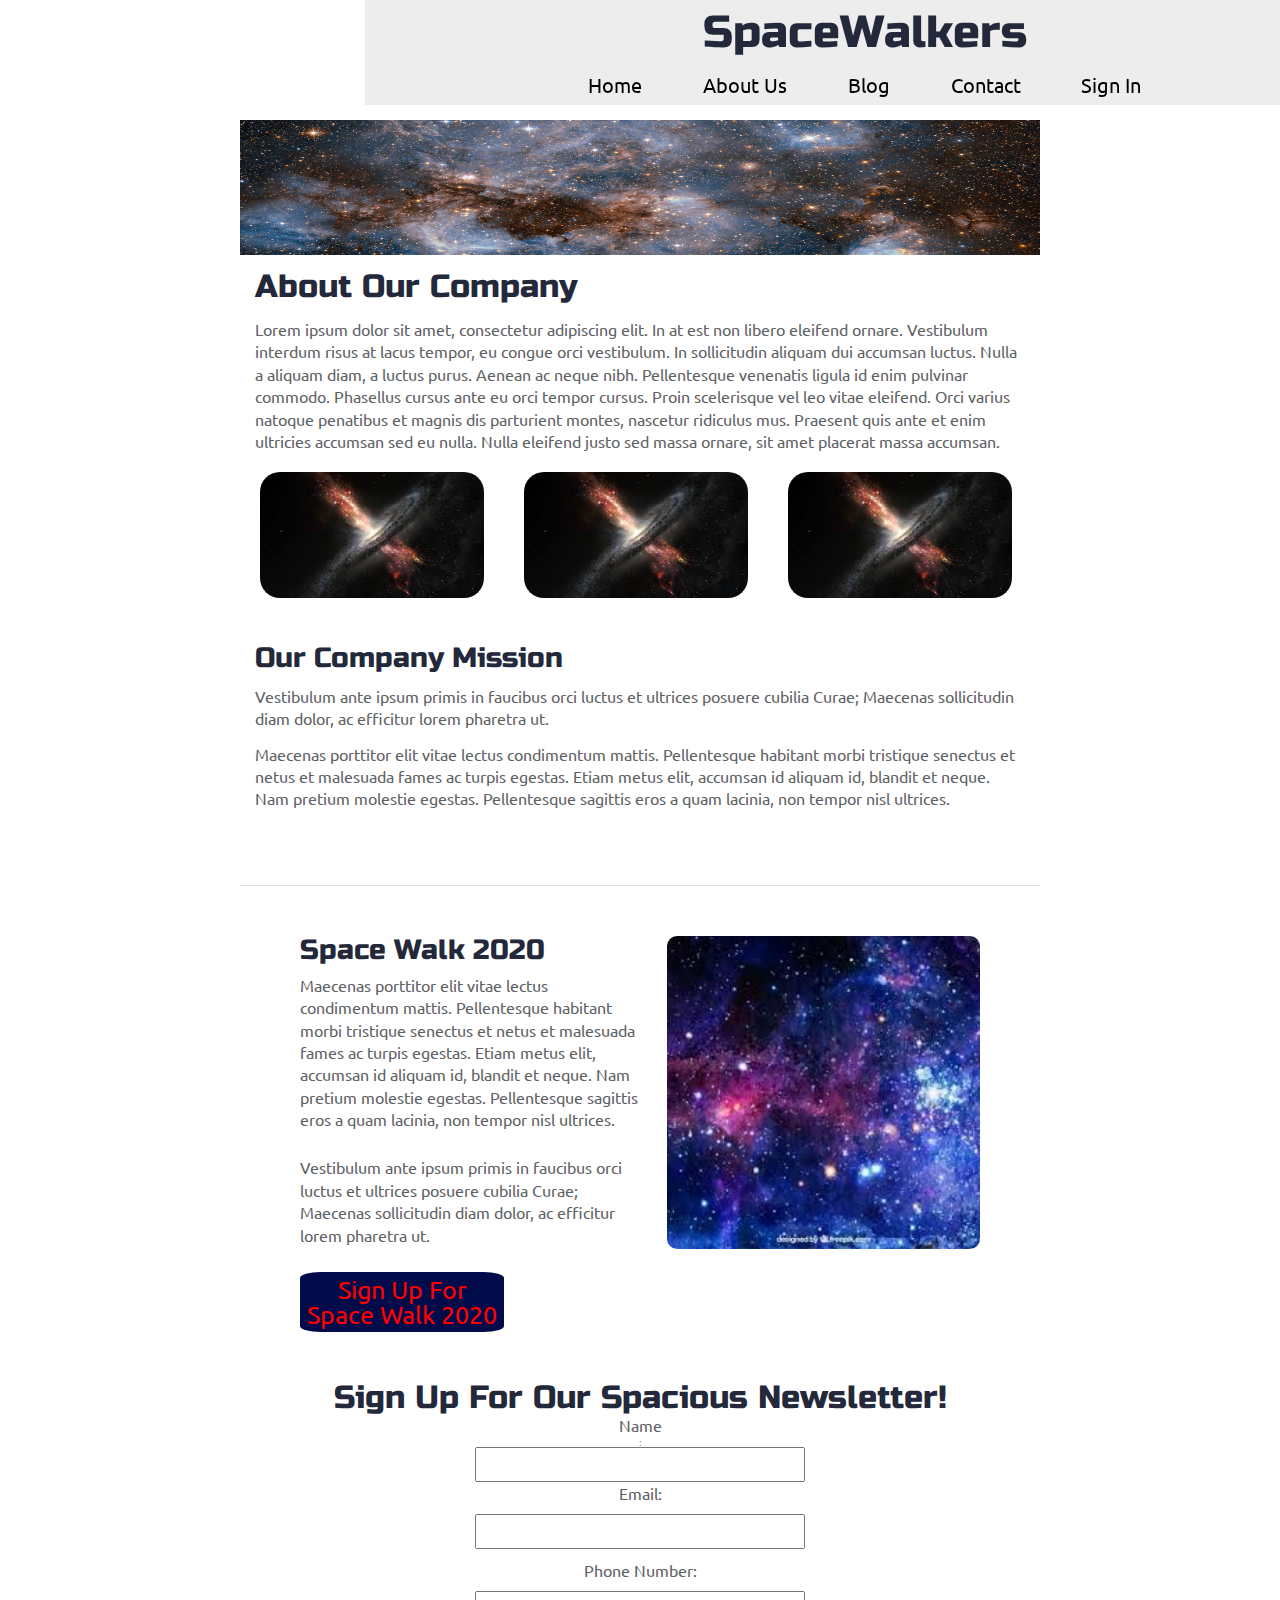
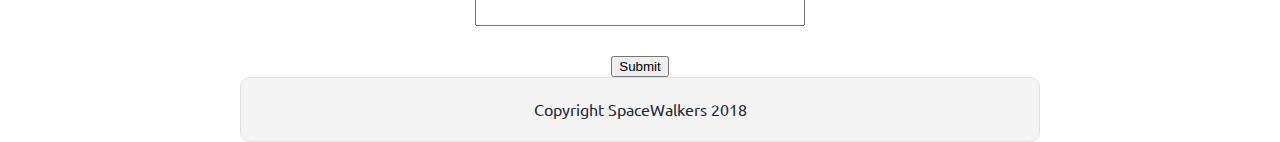
<file: about.html>
<!doctype html>

<html lang="en">
<head>
  <meta charset="utf-8">

  <title>SpaceWalkers</title>
  <meta name="viewport" content="width=device-width, initial-scale=1.0">
  <link href="https://fonts.googleapis.com/css?family=Russo+One|Ubuntu" rel="stylesheet">
  <link href="css/index.css" rel="stylesheet">

  <!--[if lt IE 9]>
    <script src="https://cdnjs.cloudflare.com/ajax/libs/html5shiv/3.7.3/html5shiv.js"></script>
  <![endif]-->
</head>

<body class="about">

 <!-- navigation code here -->
  <nav class="aboutnav">
    <div>
    <h1>
      SpaceWalkers
    </h1>
  </div>
  <div>
  <a href="index.html">Home</a>
  <a href="about.html">About Us</a>
  <a href="#">Blog</a>
  <a href="#">Contact</a>
  <a href="#">Sign In</a>
</div>

  </nav>
  <div class="container home">
    

    <header class="intro">
       <!-- image code here -->
       <img src="img\header galaxy.jpg" class="about-image" alt="about galaxy Image">

      <h2>About Our Company</h2>
    
      <p>Lorem ipsum dolor sit amet, consectetur adipiscing elit. In at est non libero eleifend ornare. Vestibulum interdum risus at lacus tempor, eu congue orci vestibulum. In sollicitudin aliquam dui accumsan luctus. Nulla a aliquam diam, a luctus purus. Aenean ac neque nibh. Pellentesque venenatis ligula id enim pulvinar commodo. Phasellus cursus ante eu orci tempor cursus. Proin scelerisque vel leo vitae eleifend. Orci varius natoque penatibus et magnis dis parturient montes, nascetur ridiculus mus. Praesent quis ante et enim ultricies accumsan sed eu nulla. Nulla eleifend justo sed massa ornare, sit amet placerat massa accumsan.</p>
    </header>

    <section class="space-images">
        <img src="img\Galaxy image 2.jfif" class="blast" alt="Neutron Star">
        <img src="img\Galaxy image 2.jfif" class="sky" alt="SNeutron Star">
        <img src="img\Galaxy image 2.jfif" class="launch" alt="Neutron Star">
    </section>
   
    <section class="visit-planets">
     
      <h3>Our Company Mission</h3>
    
      <p>Vestibulum ante ipsum primis in faucibus orci luctus et ultrices posuere cubilia Curae; Maecenas sollicitudin diam dolor, ac efficitur lorem pharetra ut. </p>
    
      <p>Maecenas porttitor elit vitae lectus condimentum mattis. Pellentesque habitant morbi tristique senectus et netus et malesuada fames ac turpis egestas. Etiam metus elit, accumsan id aliquam id, blandit et neque. Nam pretium molestie egestas. Pellentesque sagittis eros a quam lacinia, non tempor nisl ultrices.</p>
    </section>
    
    <section class="walk">
      <div class="walk-text">
        <h3>Space Walk 2020</h3>

        <p>Maecenas porttitor elit vitae lectus condimentum mattis. Pellentesque habitant morbi tristique senectus et netus et malesuada fames ac turpis egestas. Etiam metus elit, accumsan id aliquam id, blandit et neque. Nam pretium molestie egestas. Pellentesque sagittis eros a quam lacinia, non tempor nisl ultrices.</p>
      
        <p>Vestibulum ante ipsum primis in faucibus orci luctus et ultrices posuere cubilia Curae; Maecenas sollicitudin diam dolor, ac efficitur lorem pharetra ut.</p>
      
        <div class="aboutbtn">
          Sign Up For Space Walk 2020
        </div>
      </div>
      
      <div class="walk-img">
          <img src="img\Galxy image 3.jfif" alt="galaxy">
      </div>

    </section>
    <div class="form">
      <form>
        <h2>Sign Up For Our Spacious Newsletter!</h2>
        <p>Name</p>:<br>
        <input class="formfont" type="text" name="Name" value="">
        <br>
        <p>Email:</p><br>
        <input class="formfont" type="text" name="Email" value="">
        <br><br>
        <p>Phone Number:</p><br>
        <input class="formfont" type="text" name="Email" value="">
        <br><br>
        
        
      
        <br><br>
        <input type="submit" value="Submit">
        
      </form> 

    <footer>
      <p>Copyright SpaceWalkers 2018</p>
    </footer>

  </div>
</body>
</html>
</file>
<file: css/index.css>
.center {
  max-width: 1000px;
  width: 100%;
  margin: 0 auto;
}
/* http://meyerweb.com/eric/tools/css/reset/ 
   v2.0 | 20110126
   License: none (public domain)
*/
html,
body,
div,
span,
applet,
object,
iframe,
h1,
h2,
h3,
h4,
h5,
h6,
p,
blockquote,
pre,
a,
abbr,
acronym,
address,
big,
cite,
code,
del,
dfn,
em,
img,
ins,
kbd,
q,
s,
samp,
small,
strike,
strong,
sub,
sup,
tt,
var,
b,
u,
i,
center,
dl,
dt,
dd,
ol,
ul,
li,
fieldset,
form,
label,
legend,
table,
caption,
tbody,
tfoot,
thead,
tr,
th,
td,
article,
aside,
canvas,
details,
embed,
figure,
figcaption,
footer,
header,
hgroup,
menu,
nav,
output,
ruby,
section,
summary,
time,
mark,
audio,
video {
  margin: 0;
  padding: 0;
  border: 0;
  font-size: 100%;
  font: inherit;
  vertical-align: baseline;
}
/* HTML5 display-role reset for older browsers */
article,
aside,
details,
figcaption,
figure,
footer,
header,
hgroup,
menu,
nav,
section {
  display: block;
}
body {
  line-height: 1;
}
ol,
ul {
  list-style: none;
}
blockquote,
q {
  quotes: none;
}
blockquote:before,
blockquote:after,
q:before,
q:after {
  content: '';
  content: none;
}
table {
  border-collapse: collapse;
  border-spacing: 0;
}
* {
  box-sizing: border-box;
}
html {
  font-size: 62.5%;
}
html,
body {
  font-family: 'Ubuntu', sans-serif;
  color: #5E6164;
}
h1,
h2,
h3,
h4,
h5 {
  font-family: 'Russo One', sans-serif;
  color: #23293B;
}
h2 {
  font-size: 3.2rem;
}
h3 {
  font-size: 2.8rem;
}
p {
  font-size: 1.6rem;
  line-height: 1.4;
}
.container {
  max-width: 800px;
  width: 100%;
  margin: 0 auto;
}
nav {
  background-color: rgba(211, 211, 211, 0.4);
  display: flex;
  flex-direction: column;
  text-align: center;
  max-width: 1000px;
  width: 100%;
  margin: 0 auto;
}
nav div {
  padding: 1%;
}
nav h1 {
  font-size: 4.5rem;
}
nav a {
  font-size: 2rem;
  padding: 3%;
  text-decoration: none;
  color: black;
}
footer {
  color: #22283B;
  background: #f4f4f4;
  padding: 20px 0;
  border: 1px double #e0e0e0;
  border-radius: 10px;
  display: flex;
  justify-content: center;
  align-items: center;
}
.home .intro .header-image {
  border-radius: 2%;
}
.home .intro h2 {
  padding: 15px;
}
.home .intro p {
  padding: 0 15px;
}
.home .space-images {
  display: flex;
  flex-wrap: wrap;
  width: 100%;
}
@media ( max-width: 500px ) {
  .home .space-images .blast {
    width: 100%;
  }
  .home .space-images .sky {
    display: none;
  }
  .home .space-images .launch {
    display: none;
  }
}
.home .space-images img {
  width: 28%;
  margin: 20px 2.5%;
  border-radius: 20px;
  height: 100%;
}
.home .visit-planets {
  padding: 15px;
}
.home .visit-planets h3 {
  margin-top: 11px;
}
.home .visit-planets p {
  margin-top: 13px;
}
.home .walk {
  margin-top: 60px;
  border-top: 1px solid #dee2e6;
  padding: 50px 60px;
  display: flex;
  justify-content: center;
}
@media ( max-width: 500px ) {
  .home .walk {
    display: flex;
    flex-direction: column-reverse;
  }
}
.home .walk .walk-text {
  width: 50%;
}
@media ( max-width: 500px ) {
  .home .walk .walk-text {
    width: 100%;
  }
}
.home .walk .walk-text h3 {
  margin-bottom: 10px;
}
.home .walk .walk-text p {
  margin-bottom: 26px;
}
.home .walk .walk-text .btn {
  background: #000016;
  color: white;
  font-size: 2rem;
  width: 35%;
  padding: 3%;
  border-radius: 5%;
  text-align: center;
}
.home .walk .walk-text .btn:hover {
  background-color: white;
  color: #000016;
}
@media ( max-width: 500px ) {
  .home .walk .walk-text .btn {
    width: 100%;
  }
}
.home .walk .walk-img {
  width: 46%;
  margin-left: 4%;
}
@media ( max-width: 500px ) {
  .home .walk .walk-img {
    width: 100%;
    margin-left: 0;
  }
}
.home .walk .walk-img img {
  width: 100%;
  height: auto;
  border-radius: 10px;
}
.form {
  text-align: center;
}
.form .formfont {
  font-size: 2.5rem;
}
.form .formfont p {
  font-size: 2.5rem;
}
@keyframes stretch {
  0% {
    transform: scale(1);
  }
  100% {
    transform: scale(0);
  }
}
.aboutnav {
  position: fixed;
  margin-left: 28.5%;
}
.aboutbtn {
  background-color: #010b49;
  font-size: 2.5rem;
  width: 60%;
  text-align: center;
  color: red;
  border-radius: 10%;
  padding: 1.5%;
}
.aboutbtn:hover {
  background-color: #c91111;
  color: #010b49;
}
.about-image {
  background-color: red;
  width: 100%;
  height: 15vh;
  margin-top: 15%;
}
.about-image:hover {
  animation-name: stretch;
  animation-duration: 1.5s;
}
</file>
